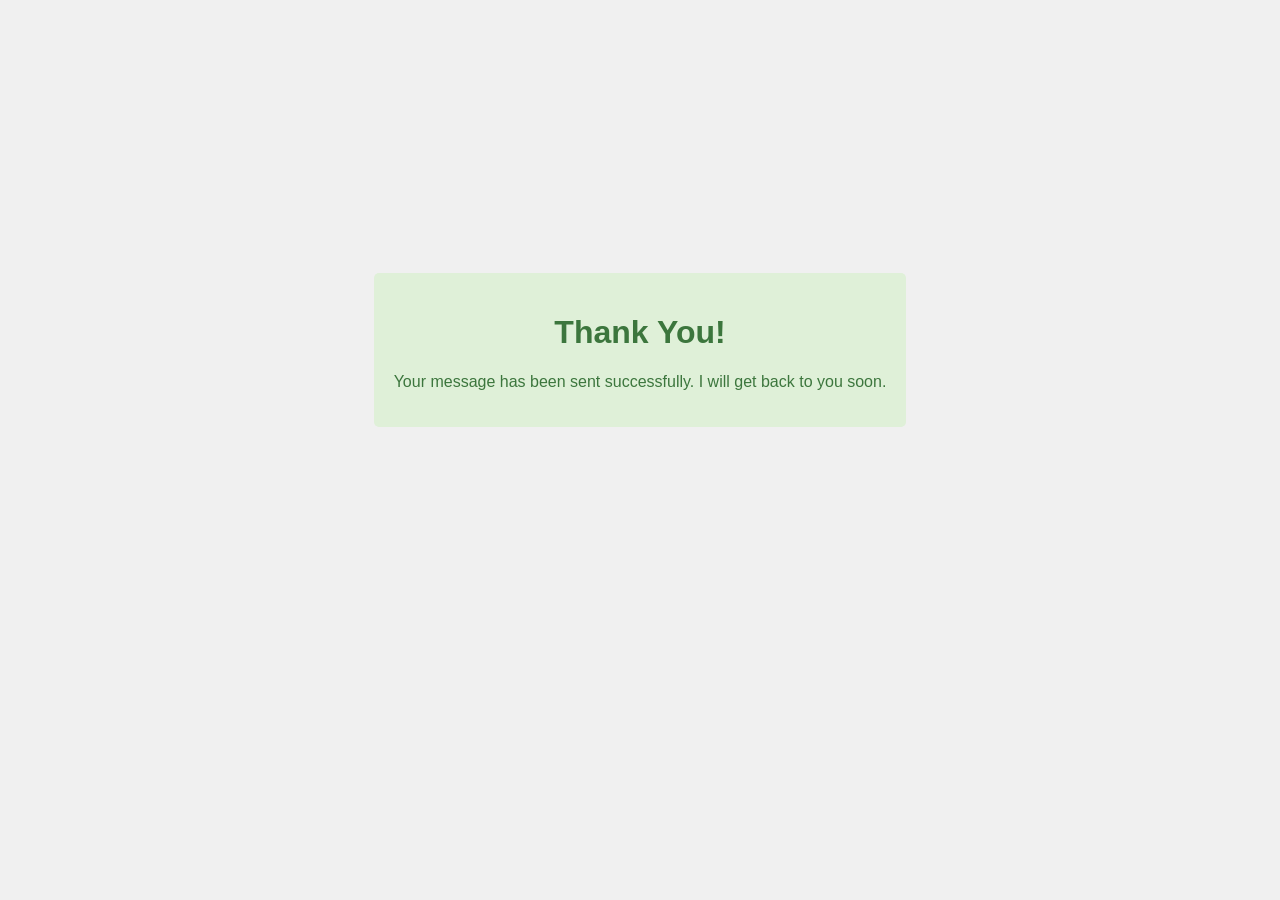
<file: portfolio/success.html>
<!DOCTYPE html>
<html lang="en">
<head>
    <meta charset="UTF-8">
    <meta name="viewport" content="width=device-width, initial-scale=1.0">
    <title>Success</title>
    <style>
        body {
            font-family: Arial, sans-serif;
            text-align: center;
            padding: 20px;
            background-color: #f0f0f0;
        }
        .message {
            margin-top: 20%;
            padding: 20px;
            background-color: #dff0d8;
            color: #3c763d;
            border-radius: 5px;
            display: inline-block;
        }
    </style>
</head>
<body>
    <div class="message">
        <h1>Thank You!</h1>
        <p>Your message has been sent successfully. I will get back to you soon.</p>
    </div>
</body>
</html>
</file>
